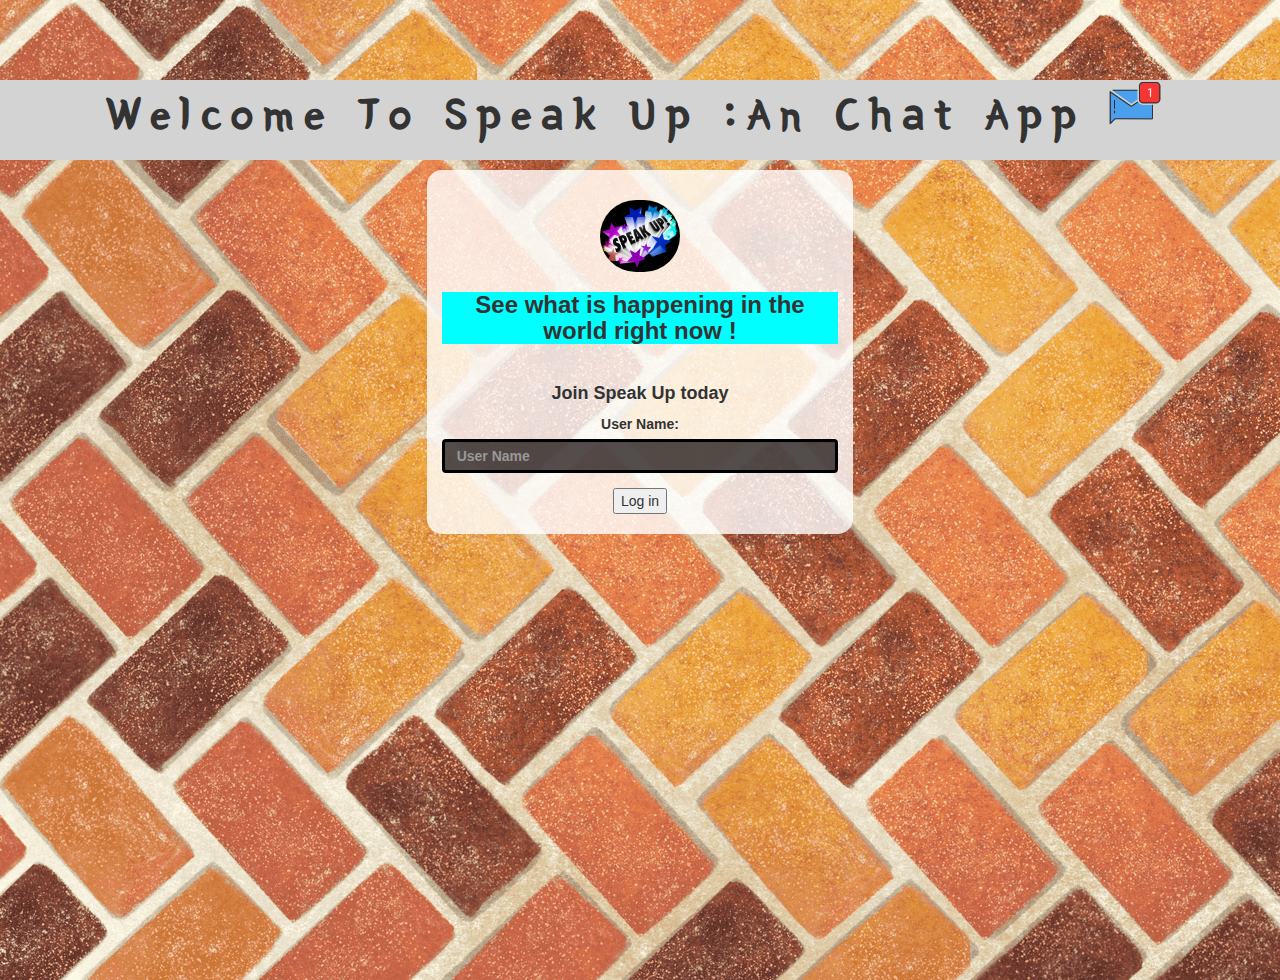
<file: index.html>
<!DOCTYPE html>
<html>
<head>
	<title>Speak Up</title>
<link href="https://fonts.googleapis.com/css?family=Yeon+Sung&display=swap" rel="stylesheet">
<meta name="viewport" content="width=device-width, initial-scale=1">

<link rel="stylesheet" href="https://maxcdn.bootstrapcdn.com/bootstrap/3.4.0/css/bootstrap.min.css">
<script src="https://ajax.googleapis.com/ajax/libs/jquery/3.4.1/jquery.min.js"></script>
<script src="https://maxcdn.bootstrapcdn.com/bootstrap/3.4.0/js/bootstrap.min.js"></script>

<link rel="stylesheet" type="text/css" href="style.css">
<script src="kwitter.js"></script>
</head>
<body>
<center>
	<h1 class="header">	
		Welcome To Speak Up :An Chat App <sup>
	<img src="m2.png">
	</sup>
</h1>
	<div class="col-lg-4 col-md-6 col-sm-6 col-xs-11 login_div" id="div">
	<img src="Speak Up -Chat App_edited.jpg" class="logo">
		<h3 >See what is happening in the world right now !</h3>
		<br>
		<h4 >Join Speak Up today</h4>
		<div class="form-group">
		  <label >User Name:</label>
			<input type="text" id="user_name" class="form-control" placeholder="User Name" style="color: tomato; font-weight: bold;">
		</div>
		<button id="login_button" onclick="adduser()">Log in</button>
		<br><br>
	</div>
</center>
</body>
</html>
</file>
<file: style.css>
html, body
{
  height: 100%;
  margin: 0;
}

body
{
background-image: url("Basic-patterns-for-bricks-and-pavers-4076491-Herringbone-2348c40d49be4e94b95523eaf9b73043.png")
                  
}

.header {
    color: #333;
    font-family: 'Yeon Sung';
    font-size: 45px;
    background-color: lightgrey;
    letter-spacing: 10px;
    margin-top: 80px;
    font-weight: bolder;
}

.header img
{
	width: 80px;margin-left: -15px;
}

.login_div
{
	background: rgba(255,255,255,0.8);float: none;border-radius: 15px;
}

.logo
{
	width: 80px;margin-top: 30px;border-radius: 40px;
}

#login_button:hover
{
	width: 80%;border-radius: 15px;
		background-color: rgb(44, 240, 129);
}

.room_name
{
	cursor: pointer;
	font-size: 20px;
}


#logout
{
	font-size: 20px; float: right;
}


#output
{
	padding: 10px;
	 width:80%;background: rgb(0, 0, 0);
	 border-radius: 15px;
}

.input_div_room_page
{
	width: 80%;
}

.input_div label
{
	color: rgb(0, 0, 0);font-size: 20px;
}


.input_div_message_page
{
	position: fixed;bottom: 0px;width: 100%;background: rgba(255,255,255,0.8);
}
.input_div_message_page label
{
	color: rgb(0, 0, 0);
}
.input_div_message_page #msg
{
	width: 80%;
	font-weight: bolder;
}
.input_div_message_page button
{
	margin-top: 15px;
	width: 50%; 
}
.color_white {
    color: maroon;
    background-color: chocolate;
}

.user_tick
{
	width:20px;
}
.message_h4
{
	padding-left:5px;color:grey;
}
#div:hover{
	background-color: rgb(124, 124, 124);
	
}
.h3, h3 {
    font-weight: bolder;
}
.h4, h4 {
    font-size: 18px;
	font-weight: bolder;
	font-family: 'Lucida Sans', 'Lucida Sans Regular', 'Lucida Grande', 'Lucida Sans Unicode', Geneva, Verdana, sans-serif;
}
.form-control {
    display: block;
    width: 100%;
    height: 34px;
    padding: 6px 12px;
    font-size: 14px;
    line-height: 1.42857143;
    color: #555;
    background-color: #1e1717c2;
    background-image: none;
    border: 3px solid #000;
    border-radius: 4px;
}

.h1, .h2, .h3, h1, h2, h3 {
    margin-top: 20px;
    margin-bottom: 10px;
    background-color: aqua;
}

.input_div_message_page {
    position: fixed;
    bottom: 0px;
    width: 100%;
    background: #8a6d3b;
}
</file>
